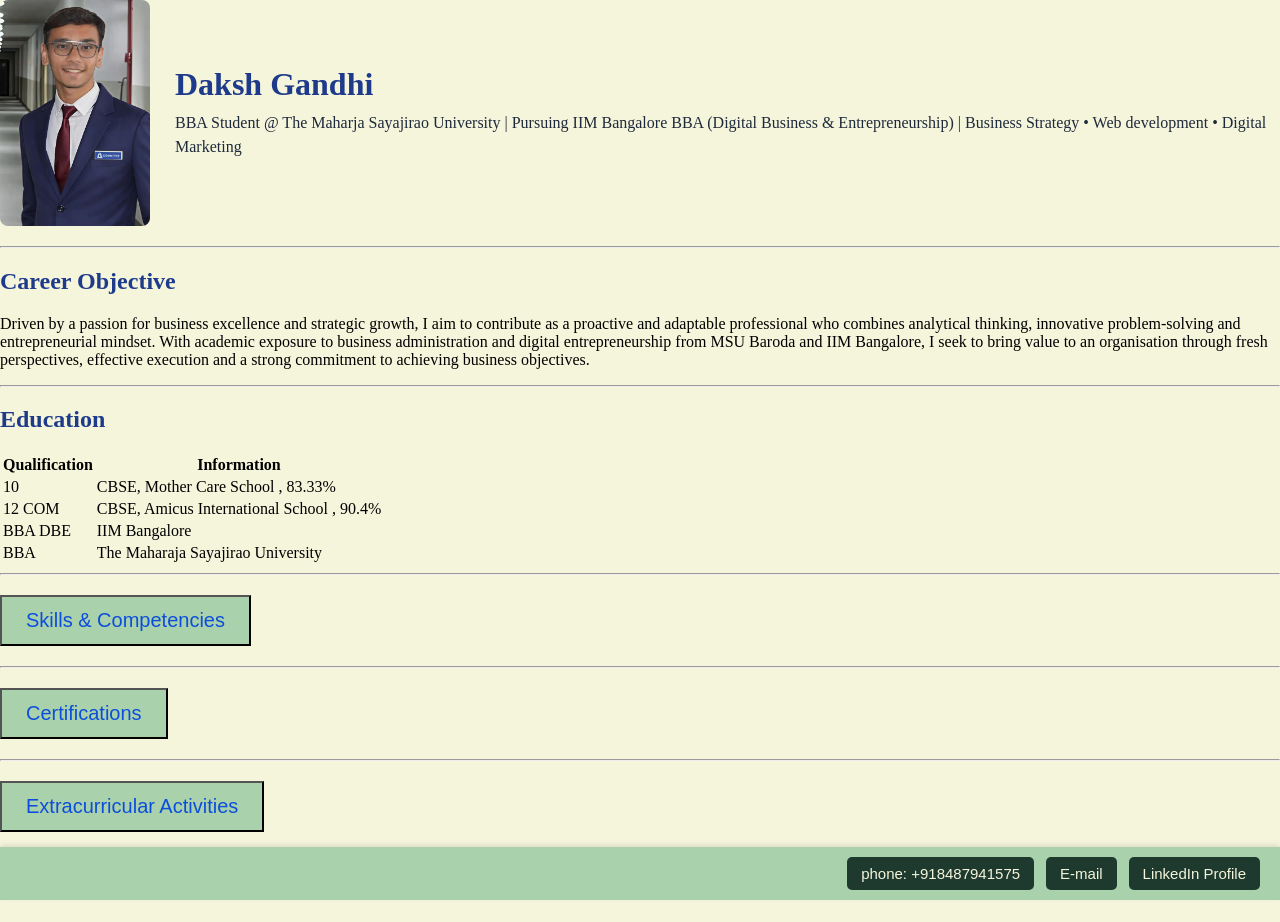
<file: index.html>
<!doctype html>
<html lang="en">
  <head>
    <meta charset="UTF-8" />
    <meta name="viewport" content="width=device-width, initial-scale=1.0" />
    <title>Resume</title>
    <link rel="stylesheet" href="./final_project.css" />
  </head>
  <body>
    <div class="header-cointainer">
      <img
        src="./WhatsApp Image 2026-11-01 at 9.14.43 PM (1).webp"
        alt="Daksh Gandhi"
        class="profile-photo"
        height="200"
      />
      <div class="header-text">
        <h1>Daksh Gandhi</h1>

        <p>
          BBA Student @ The Maharja Sayajirao University | Pursuing IIM
          Bangalore BBA (Digital Business & Entrepreneurship) | Business
          Strategy • Web development • Digital Marketing
        </p>
      </div>
    </div>
    <hr />
    <h2>Career Objective</h2>
    <p>
      Driven by a passion for business excellence and strategic growth, I aim to
      contribute as a proactive and adaptable professional who combines
      analytical thinking, innovative problem-solving and entrepreneurial
      mindset. With academic exposure to business administration and digital
      entrepreneurship from MSU Baroda and IIM Bangalore, I seek to bring value
      to an organisation through fresh perspectives, effective execution and a
      strong commitment to achieving business objectives.
    </p>

    <hr />
    <h2>Education</h2>
    <table>
      <tr>
        <th>Qualification</th>

        <th>Information</th>
      </tr>
      <tr>
        <td>10</td>
        <td>CBSE, Mother Care School , 83.33%</td>
      </tr>
      <tr>
        <td>12 COM</td>
        <td>CBSE, Amicus International School , 90.4%</td>
      </tr>
      <td>BBA DBE</td>
      <td>IIM Bangalore</td>
      <tr>
        <td>BBA</td>
        <td>The Maharaja Sayajirao University</td>
      </tr>
    </table>
    <hr />
    <h2>
      <a href="./final_project_2.html">
        <button style="padding: 12px 24px; font-size: 20px">
          Skills & Competencies
        </button></a
      >
    </h2>

    <hr />

    <h2>
      <a href="./final_project_3.html">
        <button style="padding: 12px 24px; font-size: 20px">
          Certifications
        </button></a
      >
    </h2>

    <hr />
    <h2>
      <a href="./final_project_4.html">
        <button style="padding: 12px 24px; font-size: 20px">
          Extracurricular Activities
        </button></a
      >
    </h2>

    <hr />

    <footer class="bottom-nav">
      <div class="nav-links">
        <a href="tel:+918487941575" class="nav-btn">phone: +918487941575</a>
        <a href="mailto:dakshg.gandhi@gmail.com" class="nav-btn">E-mail</a>
        <a
          href="https://www.linkedin.com/in/daksh-gandhi-81232b395?utm_source=share_via&utm_content=profile&utm_medium=member_android"
          target="_blank"
          class="nav-btn"
          >LinkedIn Profile</a
        >
      </div>
    </footer>
  </body>
</html>
</file>
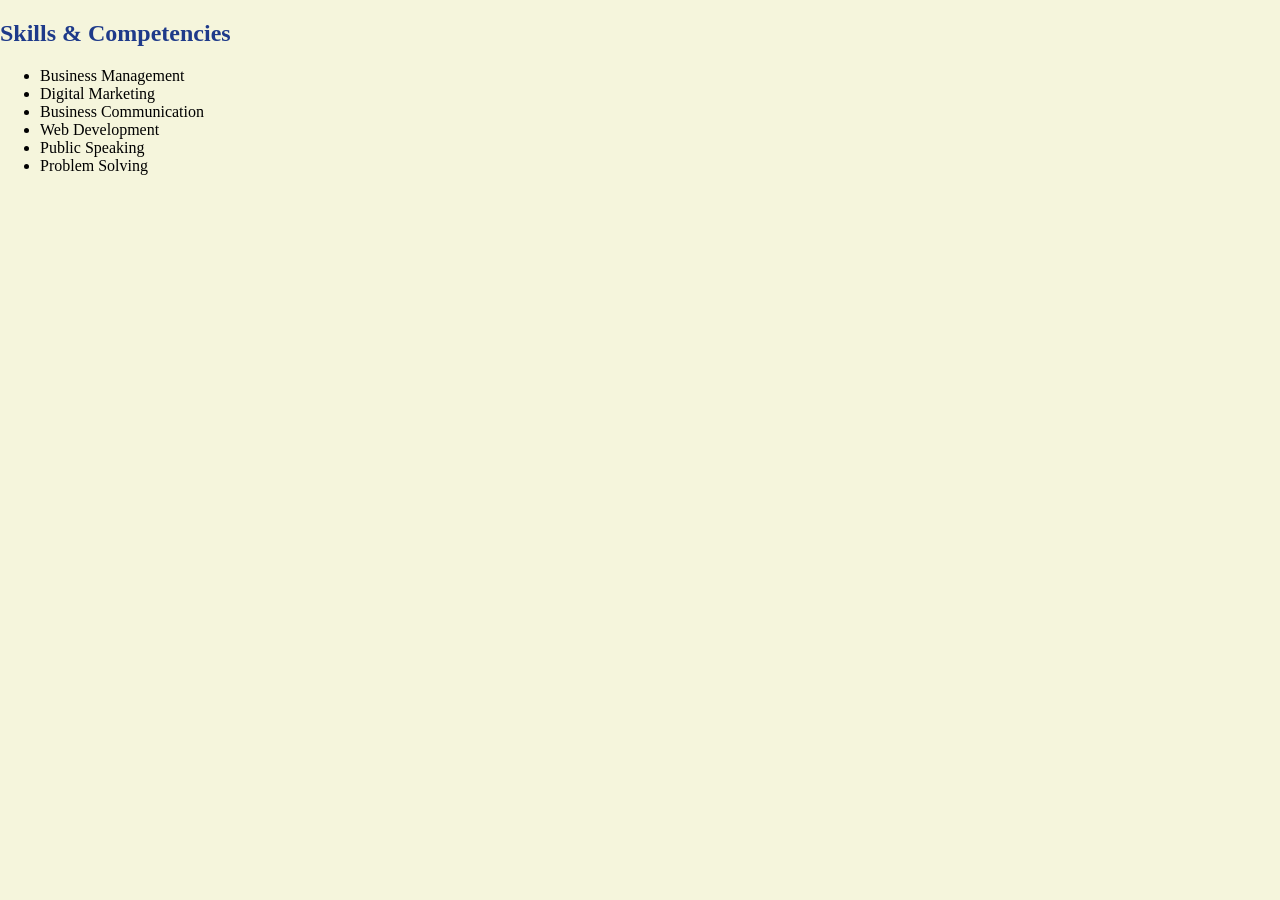
<file: final_project_2.html>
<!doctype html>
<html lang="en">
  <head>
    <meta charset="UTF-8" />
    <meta name="viewport" content="width=device-width, initial-scale=1.0" />
    <title>Document</title>
    <link rel="stylesheet" href="./final_project.css" />
  </head>
  <body>
    <h2>Skills & Competencies</h2>
    <ul>
      <li>Business Management</li>
      <li>Digital Marketing</li>
      <li>Business Communication</li>
      <li>Web Development</li>
      <li>Public Speaking</li>
      <li>Problem Solving</li>
    </ul>
  </body>
</html>
</file>
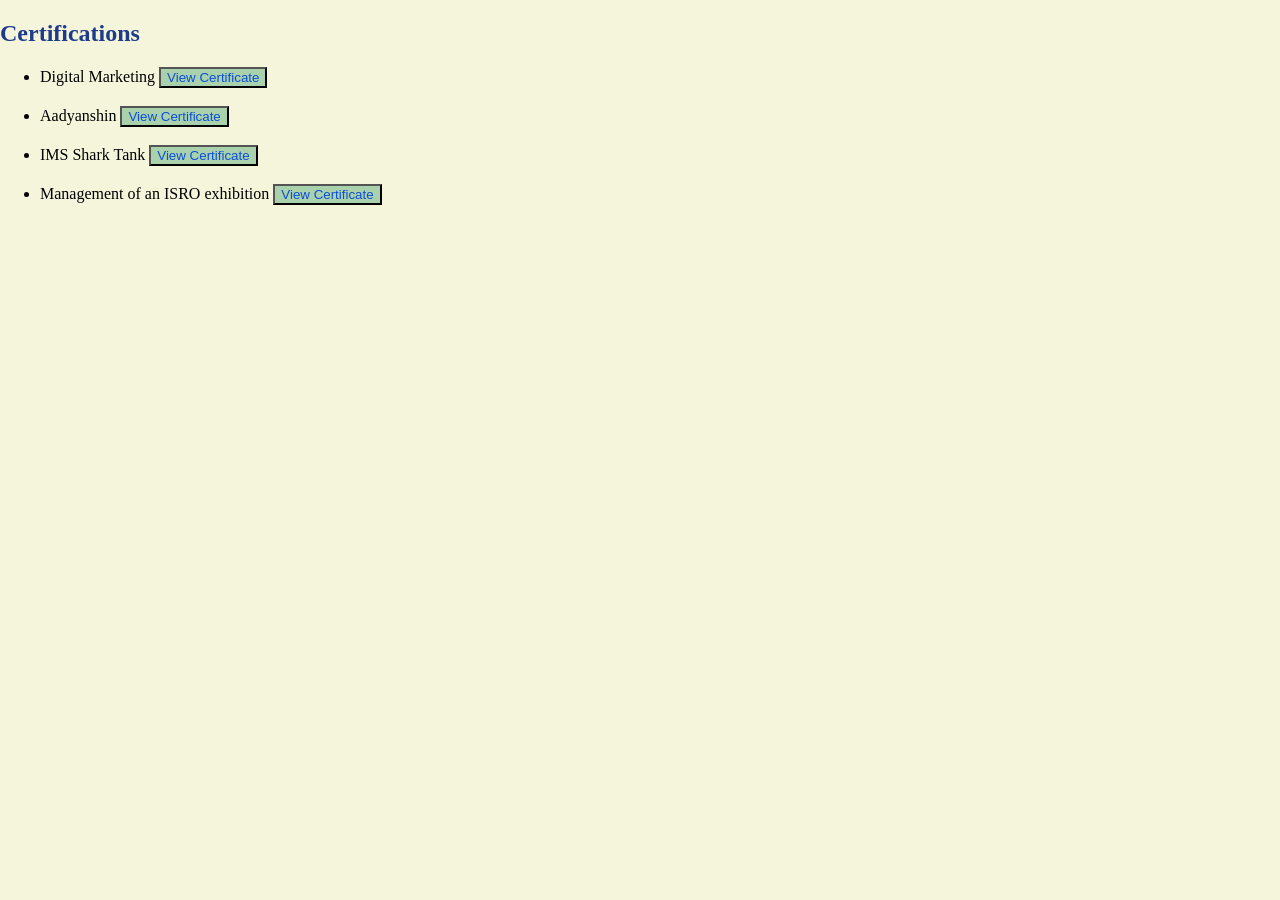
<file: final_project_3.html>
<!doctype html>
<html lang="en">
  <head>
    <meta charset="UTF-8" />
    <meta name="viewport" content="width=device-width, initial-scale=1.0" />
    <title>Document</title>
    <link rel="stylesheet" href="./final_project.css" />
  </head>
  <body>
    <h2>Certifications</h2>
    <ul>
      <li>
        Digital Marketing
        <a href="./WhatsApp Image 2026-11-13 at 12.13.30 PM.webp"
          ><button>View Certificate</button></a
        >
      </li>
      <br />
      <li>
        Aadyanshin
        <a href="./oklmxukyq8icxqj8l3hs.webp"
          ><button>View Certificate</button></a
        >
      </li>
      <br />
      <li>
        IMS Shark Tank
        <a href="./wkbvzh6ura8e6rsmxluc.webp"
          ><button>View Certificate</button></a
        >
      </li>

      <br />
      <li>
        Management of an ISRO exhibition
        <a href="./m2rouwcecny4wdhlsisc.webp"
          ><button>View Certificate</button></a
        >
      </li>
    </ul>
  </body>
</html>
</file>
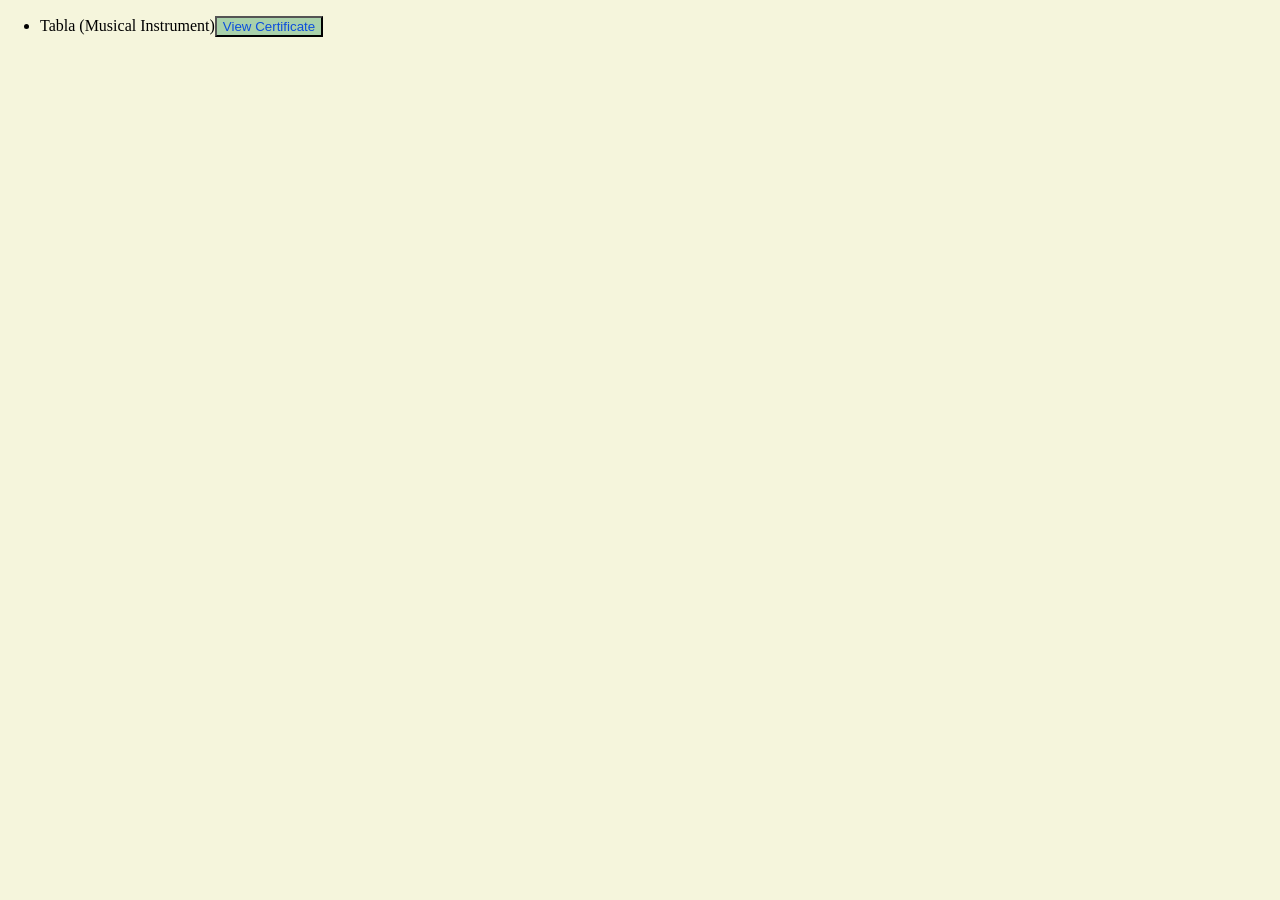
<file: final_project_4.html>
<!doctype html>
<html lang="en">
  <head>
    <meta charset="UTF-8" />
    <meta name="viewport" content="width=device-width, initial-scale=1.0" />
    <title>Document</title>
    <link rel="stylesheet" href="./final_project.css" />
  </head>
  <body>
    <ul>
      <li>
        Tabla (Musical Instrument)<a href="./y4et21oew1masd78tk1t.webp"
          ><button>View Certificate</button></a
        >
      </li>
    </ul>
  </body>
</html>
</file>
<file: final_project.css>
.header-cointainer {
    display: flex;
    align-items: center;
    gap: 25px;
    margin-bottom: 20px;
}
.profile-photo {
    width: 150px;
    height: auto;
    border-radius: 8px;
}
.header-text h1 {
    margin: 0 0 8px 0;
     
}
.header-text p {
    margin: 0;
    line-height: 1.5;
    
}

body { 
    background-color: #f5f5dc;
} 
.header-text h1,h2,h3 {
    color:#1e3a8a
}

.header-text p {
    
    color:#1e293b;
}
button {
    color: #0c4edc;
    background-color: #a9d1ab;
}
.contact-navbar {
    background-color: #a9d1ab;
    padding: 10px;
    display: flex;
    justify-content: flex-end;
    align-items: center;
}
body {
    margin: 0;
    padding-bottom: 60px;
}

.bottom-nav {
    position: fixed;
    bottom: 0;
    left: 0;
    width: 100%;
    background-color: #a9d1ab;
    padding: 10px 20px;
    box-sizing: border-box;
    display: flex;
    justify-content: flex-end;
    align-items: center;
    box-shadow: 0 -2px 5px rgba(0, 0, 0, 0.1);
    z-index: 1000;

}
.nav-links {
    display: flex;
    gap: 12px;
}
.nav-btn {
    text-decoration: none;
    background-color: #1e3a2f;
    color:  #f5f5dc;
    padding:8px 14px;
    border-radius: 5px;
    font-family: sans-serif;
    font-size: 15px;
    transition: background-color 0.2s ease;

}
.nav-btn:hover {
    background-color: #6fa7a3;
}
</file>
